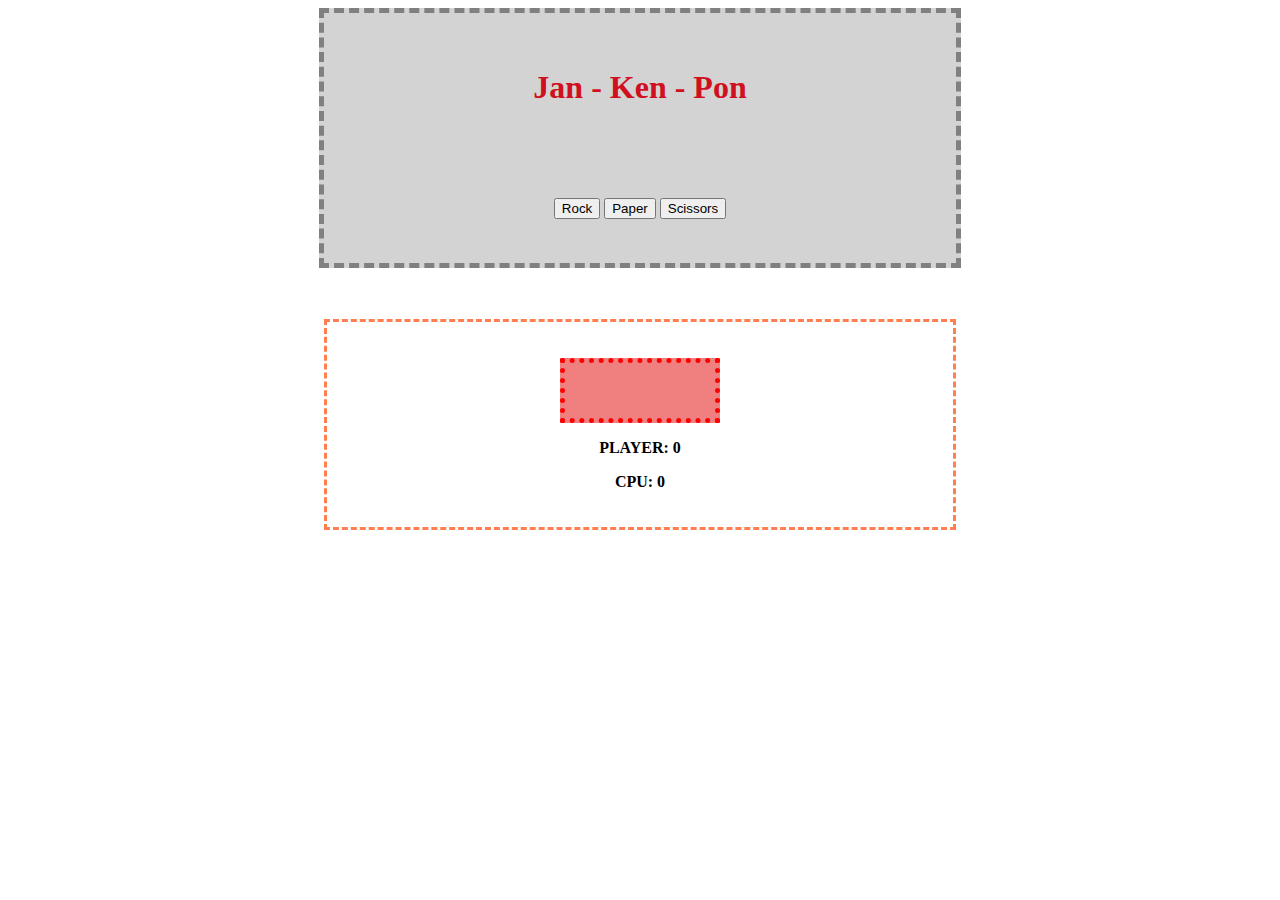
<file: index.html>
<!DOCTYPE html>
<html lang="en">

<head>
    <meta charset="UTF-8">
    <meta name="viewport" content="width=device-width, initial-scale=1.0">
    <title>Rock-Paper-Scissors</title>
    <link rel="stylesheet" href="./rpsci.css"/>
    <script src="rpsci.js" defer> </script>
</head>

<body>
    <div class="container">
        <h1>Jan - Ken - Pon</h1>
        <div id="player-selection">
            <button class="choice" id="rock">Rock</button>
            <button class="choice" id="paper">Paper</button>
            <button class="choice" id="scissors">Scissors</button>
        </div>
        <div id="scoreboard">
            <p id="result"></p>
            <p id="player"></p>
            <p id="cpu"></p>
        </div>
    </div>
</body>

</html>
</file>
<file: rpsci.css>
.container{
    margin-inline: auto;
    background-color: lightgray;
    width: 50%;
    height: 250px;
    border: dashed gray 5px;
}
h1 {
    color: #D01020;
    padding-top: 35px;
}

body {
    text-align: center;
}
#player-selection {
    padding-top: 70px;
    margin-bottom: 100px;
}
#scoreboard {
    padding: 20px 0 20px 0;
    text-align: center;
    font-weight: 900;
    border: dashed 3px coral;
}
#result {
    background-color: lightcoral;
    border: dotted red 5px;
    width: 150px;
    height: 55px;
    margin-inline: auto;
    align-content: center;
}
</file>
